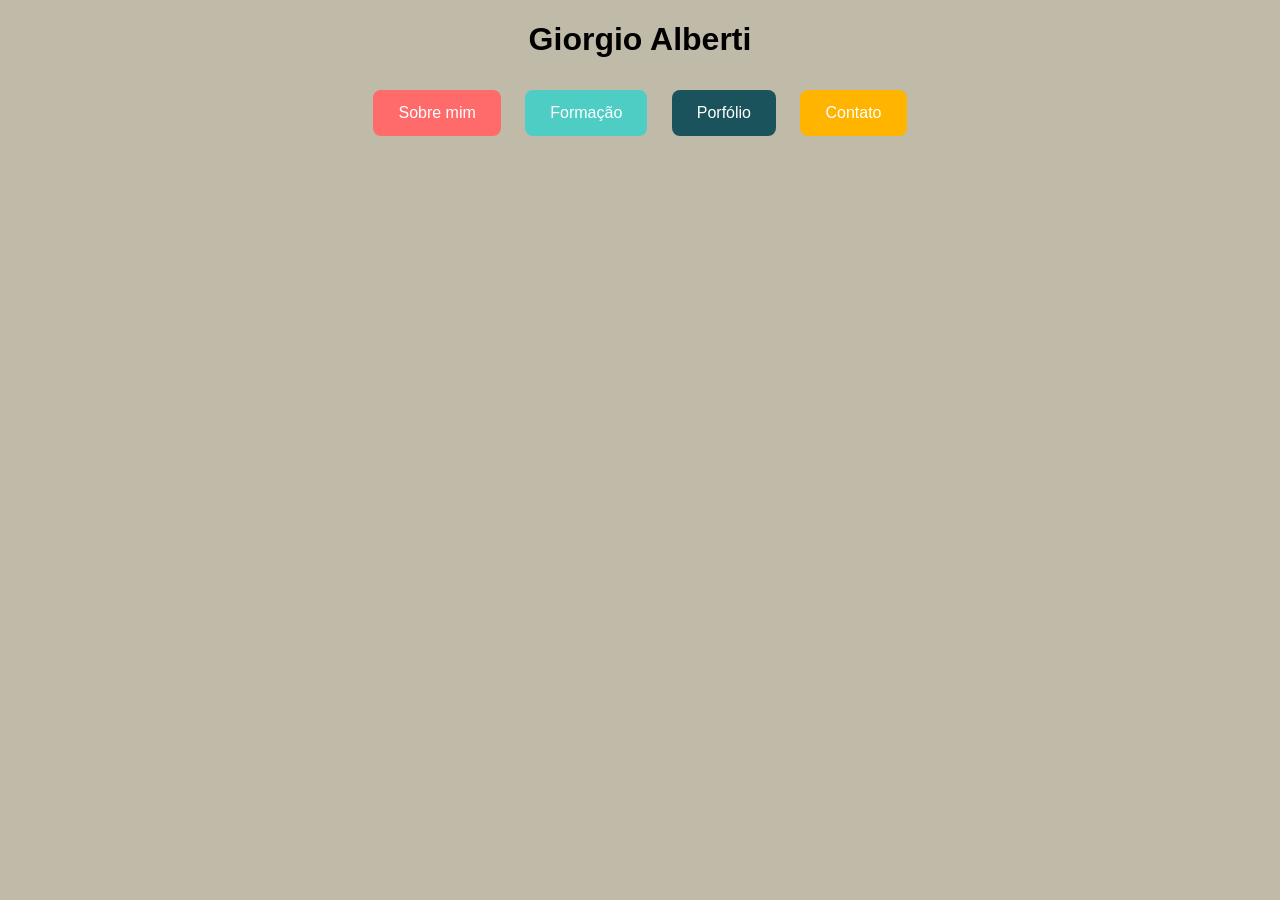
<file: index.html>
<!DOCTYPE html>
<html lang="pt-BR">
<head>
    <meta charset="UTF-8">
    <meta name="viewport" content="width=device-width, initial-scale=1.0">
    <title>Minha Página</title>
    <link rel="stylesheet" href="style.css/styles.css">
</head>
<body>

    <h1>Giorgio Alberti</h1>

    <ul>
        <li><a href="about_me.html" target="_blank">Sobre mim</a></li>
        <li><a href="formacao.html" target="_blank">Formação</a></li>
        <li><a href="portfolio.html" target="_blank">Porfólio</a></li>
        <li><a href="contato.html" target="_blank">Contato</a></li>
    </ul>

</body>
</html>
</file>
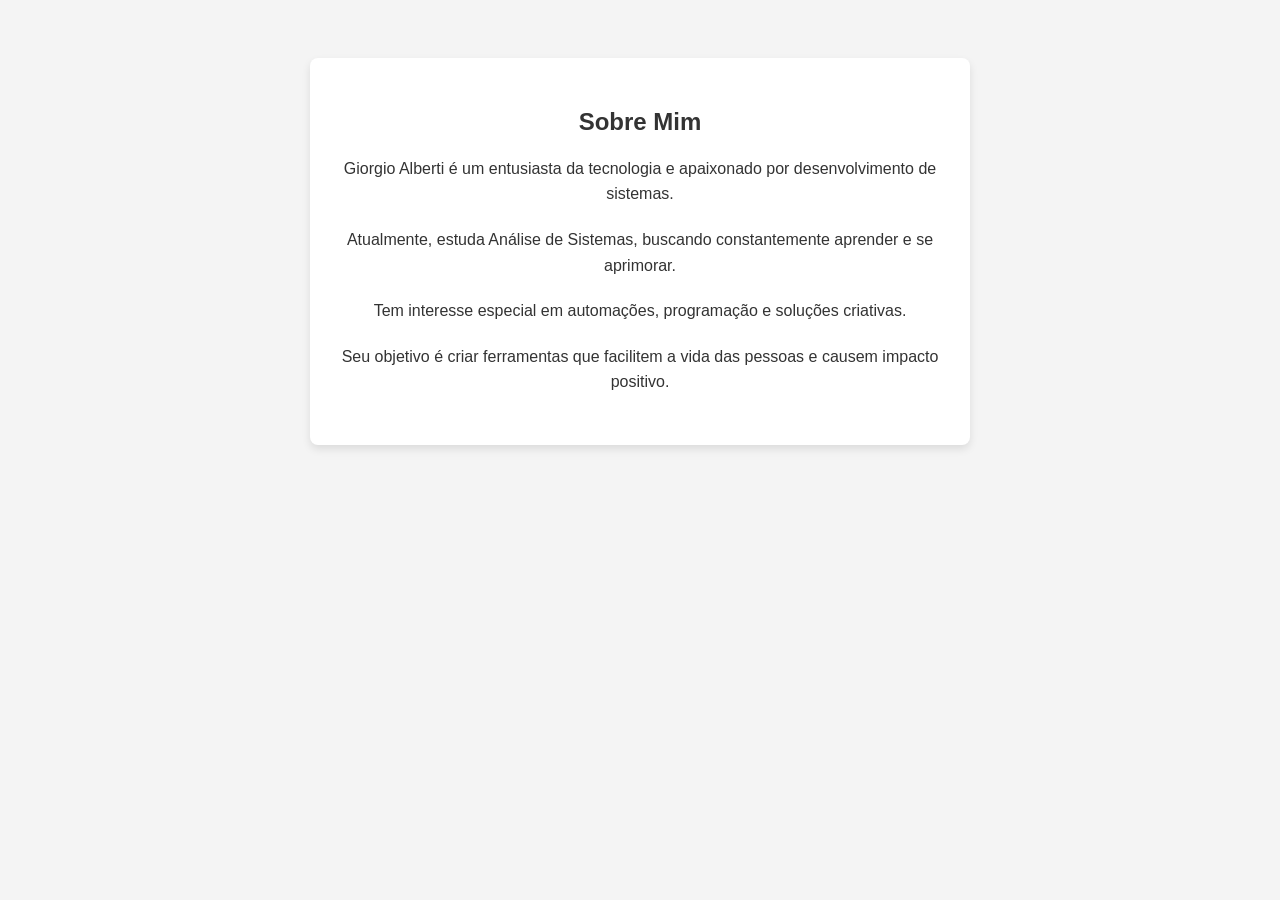
<file: about_me.html>
<!DOCTYPE html>
<html lang="pt-BR">
<head>
    <meta charset="UTF-8">
    <meta name="viewport" content="width=device-width, initial-scale=1.0">
    <title>Sobre mim</title>
    <link rel="stylesheet" href="style.css/portfolio.css">
    </head>
<body>
<div class="container">
        <h2>Sobre Mim</h2>
<p>Giorgio Alberti é um entusiasta da tecnologia e apaixonado por desenvolvimento de sistemas.</p>
<p>Atualmente, estuda Análise de Sistemas, buscando constantemente aprender e se aprimorar.</p>
<p>Tem interesse especial em automações, programação e soluções criativas.</p>
<p>Seu objetivo é criar ferramentas que facilitem a vida das pessoas e causem impacto positivo.</p>

</body>
</html>
</file>
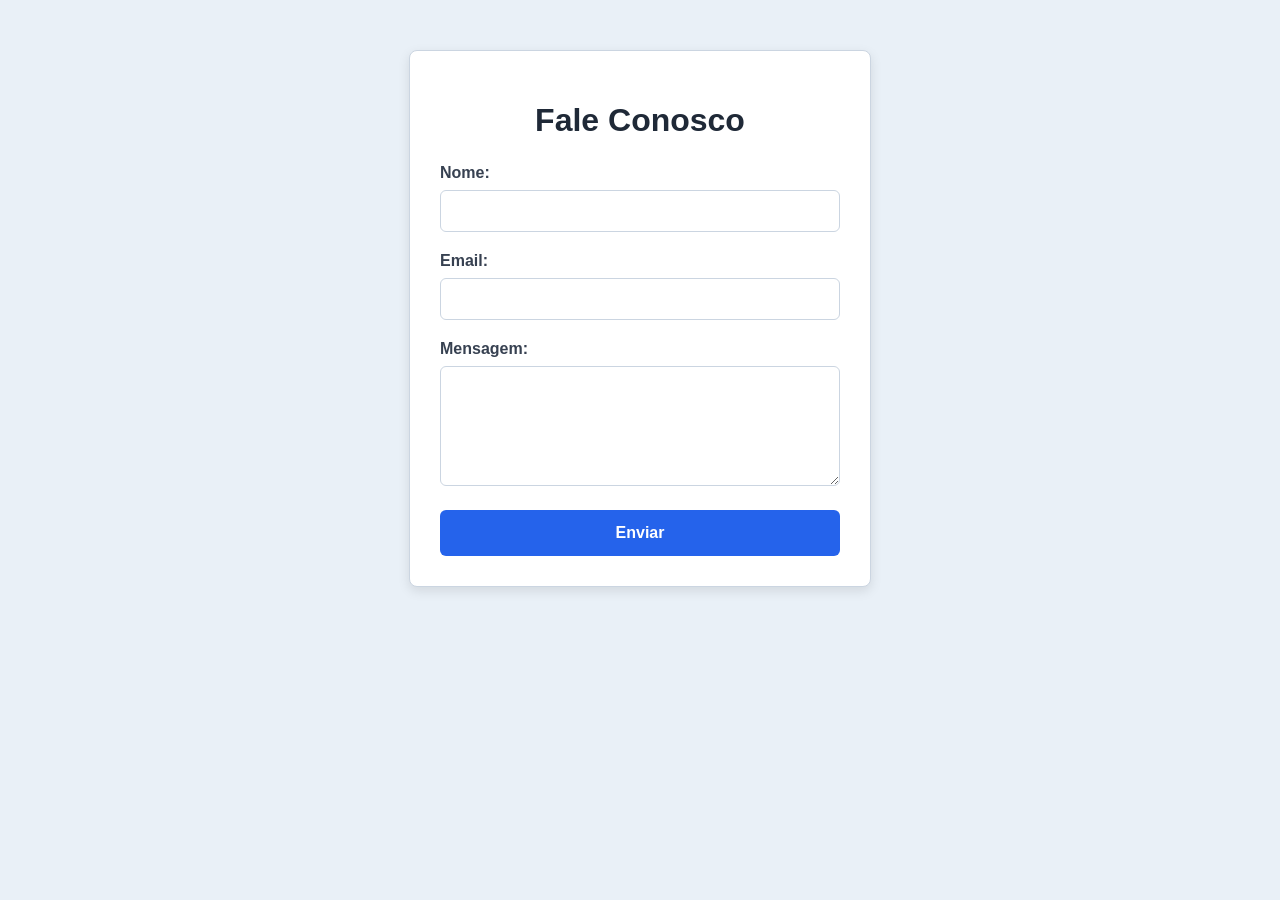
<file: contato.html>
<!DOCTYPE html>
<html lang="pt-BR">
<head>
    <meta charset="UTF-8">
    <meta name="viewport" content="width=device-width, initial-scale=1.0">
    <title>Contato Simples</title>
    <link rel="stylesheet" href="style.css/contato.css">
</head>
<body>
    <div class="container">
        <h1>Fale Conosco</h1>
        <form action="#" method="POST">
            <label for="nome">Nome:</label>
            <input type="text" id="nome" name="nome" required>

            <label for="email">Email:</label>
            <input type="email" id="email" name="email" required>

            <label for="mensagem">Mensagem:</label>
            <textarea id="mensagem" name="mensagem" required></textarea>

            <button type="submit">Enviar</button>
        </form>
    </div>
</body>
</html>
</file>
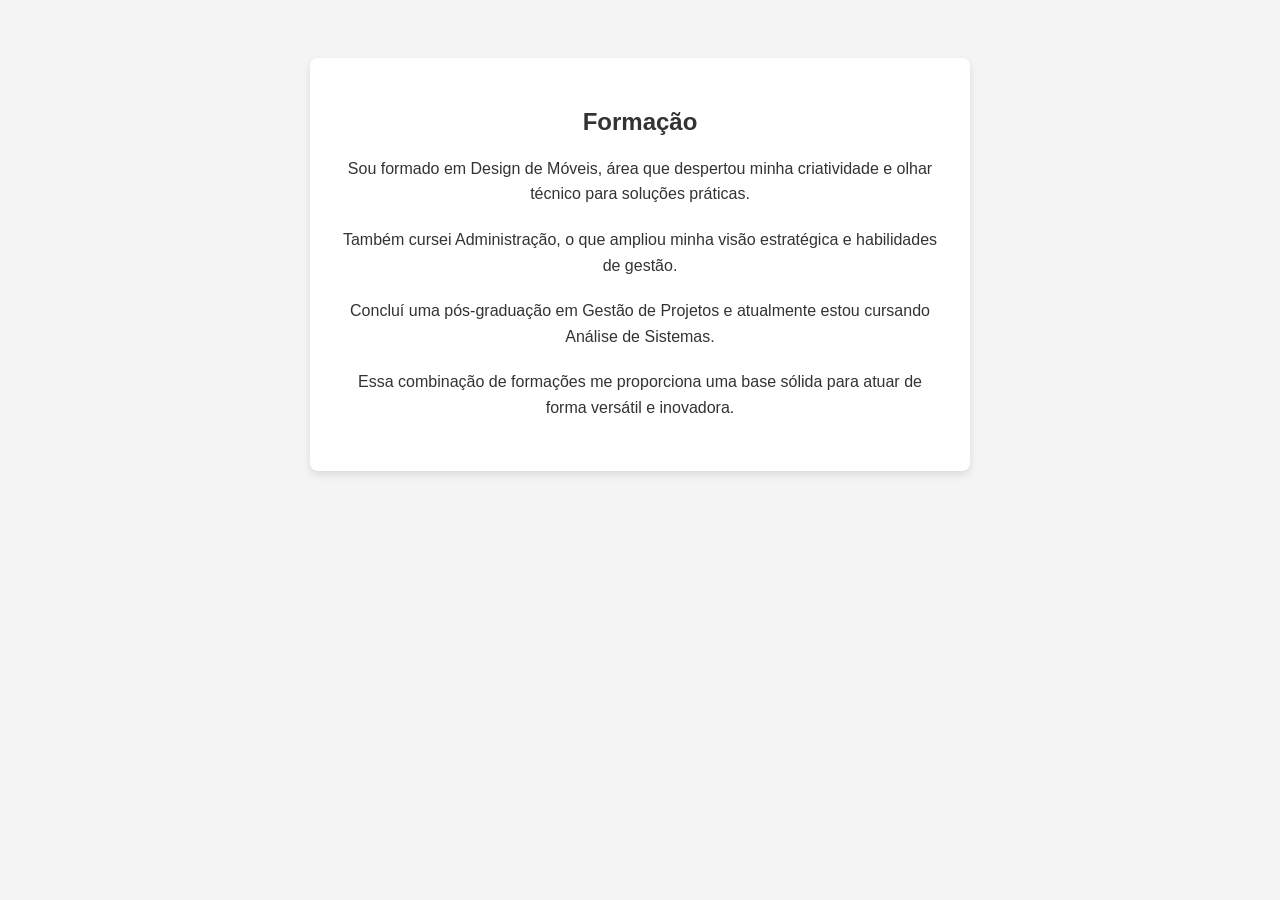
<file: formacao.html>
<!DOCTYPE html>
<html lang="pt-BR">
<head>
    <meta charset="UTF-8">
    <meta name="viewport" content="width=device-width, initial-scale=1.0">
    <title>Formação</title>
    <link rel="stylesheet" href="style.css/portfolio.css">
    </head>
<body>
    <div class="container">
        <h2>Formação</h2>
<p>Sou formado em Design de Móveis, área que despertou minha criatividade e olhar técnico para soluções práticas.</p>
<p>Também cursei Administração, o que ampliou minha visão estratégica e habilidades de gestão.</p>
<p>Concluí uma pós-graduação em Gestão de Projetos e atualmente estou cursando Análise de Sistemas.</p>
<p>Essa combinação de formações me proporciona uma base sólida para atuar de forma versátil e inovadora.</p>
    
</body>
</html>
</file>
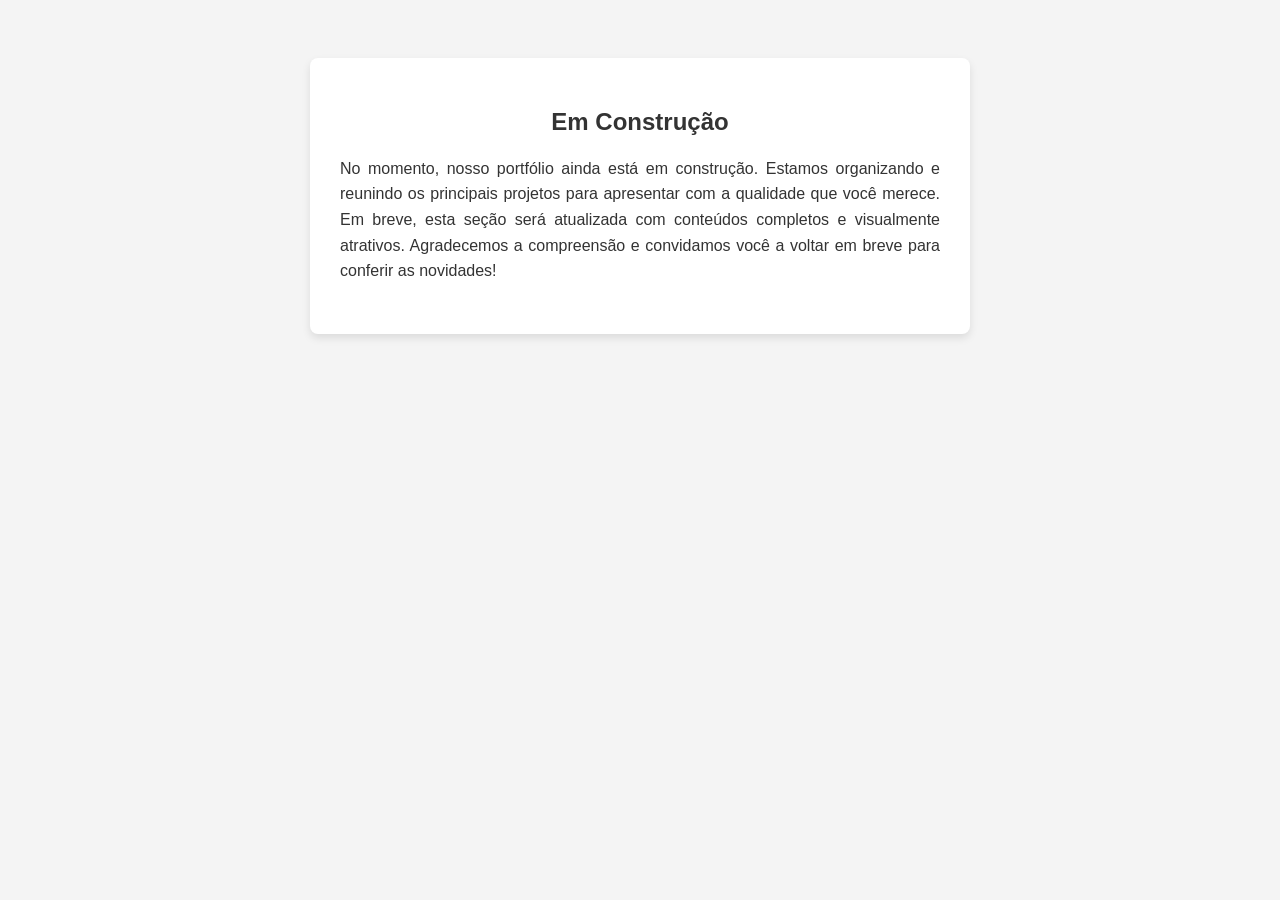
<file: portfolio.html>
<!DOCTYPE html>
<html lang="pt-BR">
<head>
    <meta charset="UTF-8">
    <meta name="grupo" content="width=device-width, initial-scale=1.0">
    <title>Bem-vindo ao Grupo</title>
    <link rel="stylesheet" href="style.css/portfolio.css">
</head>
<body>
    <div class="container">
        <h2>Em Construção</h2>
<p style="text-align: justify;">
No momento, nosso portfólio ainda está em construção.  
Estamos organizando e reunindo os principais projetos para apresentar com a qualidade que você merece.  
Em breve, esta seção será atualizada com conteúdos completos e visualmente atrativos.  
Agradecemos a compreensão e convidamos você a voltar em breve para conferir as novidades!
</p>
        
    </div>
</body>
</html>
</file>
<file: style.css/styles.css>
/* Cabeçalho */
body {
    background-color: #c0baa8;
    margin: 0;
    padding: 0;
    font-family: 'Segoe UI', Tahoma, Geneva, Verdana, sans-serif;
}
h1 {
    font-family: 'Segoe UI', Tahoma, Geneva, Verdana, sans-serif;
    text-align: center;
}

/* Menu */
ul {
    font-family: 'Segoe UI', Tahoma, Geneva, Verdana, sans-serif;
    list-style: none;
    padding: 0;
    text-align: center;
}

li {
    display: inline-block;
    margin: 10px;
}

/* Links padrão */
a:link, a:visited {
    color: white;
    padding: 14px 25px;
    text-align: center;
    text-decoration: none;
    display: inline-block;
    border-radius: 8px;
    font-weight: 500;
    transition: all 0.3s ease;
}

/* Cores diferentes para cada link */
li:nth-child(1) a {
    background-color: #FF6B6B; /* vermelho suave */
}
li:nth-child(2) a {
    background-color: #4ECDC4; /* verde água */
}
li:nth-child(3) a {
    background-color: #1A535C; /* azul escuro */
}
li:nth-child(4) a {
    background-color: #FFB400; /* amarelo laranja */
}

/* Efeito ao passar o mouse */
a:hover {
    background-color: #333333;
    color: #FFD700;
    box-shadow: 0px 4px 12px rgba(0, 0, 0, 0.2);
    transform: translateY(-2px);
}
</file>
<file: style.css/portfolio.css>
body {
    font-family: Arial, sans-serif;
    background-color: #f4f4f4; /* fundo cinza claro */
    color: #333;              /* texto escuro */
    text-align: center;
    padding: 50px;
}

.container {
    background-color: #ffffff;  /* fundo branco */
    margin: 0 auto;
    padding: 30px;
    border-radius: 8px;         /* cantos arredondados */
    box-shadow: 0 4px 8px rgba(0, 0, 0, 0.1); /* sombra suave */
    max-width: 600px;           /* largura máxima */
}

h1 {
    color: #2c3e50;             /* azul escuro */
    margin-bottom: 20px;
}

p {
    line-height: 1.6;
    margin-bottom: 20px;
}
</file>
<file: style.css/contato.css>
body {
    font-family: 'Segoe UI', Tahoma, Geneva, Verdana, sans-serif;
    margin: 20px;
    background-color: #e9f0f7; /* fundo azul clarinho, mais moderno */
    color: #333;
}

.container {
    max-width: 400px;
    margin: 50px auto;
    padding: 30px;
    border: 1px solid #cbd5e1; /* borda mais suave */
    border-radius: 8px; /* cantos mais arredondados */
    background-color: #ffffff;
    box-shadow: 0 4px 12px rgba(0, 0, 0, 0.1); /* sombra leve para profundidade */
}

h1 {
    text-align: center;
    color: #1f2937; /* cinza escuro, moderno */
    margin-bottom: 25px;
    font-weight: 700;
}

label {
    display: block;
    margin-bottom: 8px;
    font-weight: 600;
    color: #374151; /* cinza médio */
}

input[type="text"],
input[type="email"],
textarea {
    width: 100%;
    padding: 12px;
    margin-bottom: 20px;
    border: 1.5px solid #cbd5e1;
    border-radius: 6px;
    box-sizing: border-box;
    font-size: 14px;
    transition: border-color 0.3s ease;
}

input[type="text"]:focus,
input[type="email"]:focus,
textarea:focus {
    border-color: #2563eb; /* azul vibrante ao focar */
    outline: none;
    box-shadow: 0 0 5px rgba(37, 99, 235, 0.5);
}

textarea {
    resize: vertical;
    min-height: 120px;
    font-family: inherit;
}

button {
    width: 100%;
    padding: 14px;
    background-color: #2563eb; /* azul moderno */
    color: white;
    border: none;
    border-radius: 6px;
    cursor: pointer;
    font-size: 16px;
    font-weight: 600;
    transition: background-color 0.3s ease;
}

button:hover {
    background-color: #1e40af; /* azul mais escuro ao passar o mouse */
}
</file>
